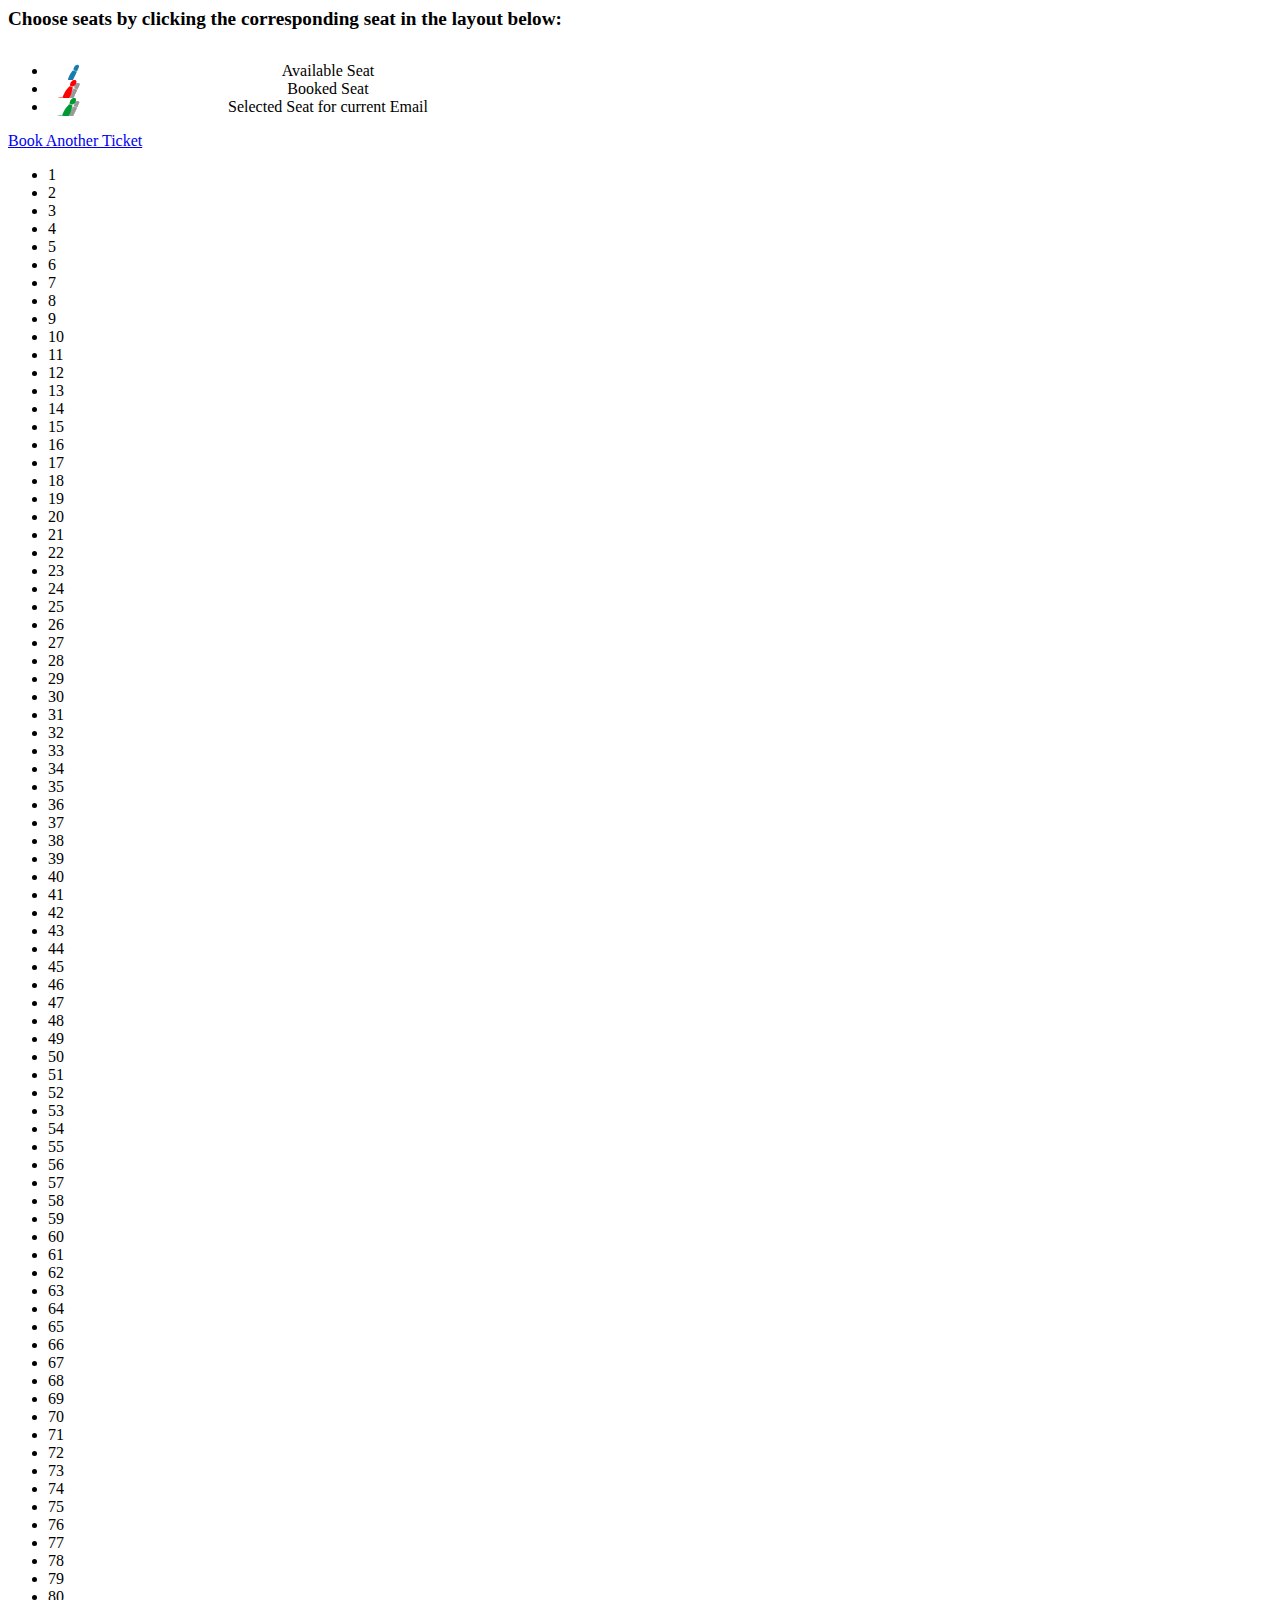
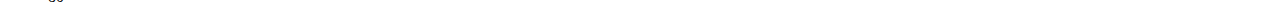
<file: one/index.html>
<html class="gr__nelabhkotiya_esy_es">

<head>
    <title>Bookings</title>
</head>

<body data-gr-c-s-loaded="true">
    <h2 style="font-size:1.2em;"> Choose seats by clicking the corresponding seat in the layout below:</h2>
    <div style="display: block;width:600px;text-align:center;overflow:auto">
        <ul id="seatDescription">
            <li style="background:url('images/available_seat_img.gif') no-repeat scroll 0 0 transparent;">Available Seat</li>
            <li style="background:url('images/booked_seat_img.gif') no-repeat scroll 0 0 transparent;">Booked Seat</li>
            <li style="background:url('images/selected_seat_img.gif') no-repeat scroll 0 0 transparent;">Selected Seat for current Email</li>
        </ul>
    </div>
    <a href="index.html"> Book Another Ticket</a>
    <div id="holder">
        <ul id="place">
            <li class="seat selectedSeat" style="top:0px;left:0px">
                <a title="1">1</a>
            </li>
            <li class="seat selectedSeat" style="top:0px;left:35px">
                <a title="2">2</a>
            </li>
            <li class="seat selectedSeat" style="top:0px;left:70px">
                <a title="3">3</a>
            </li>
            <li class="seat selectedSeat" style="top:0px;left:105px">
                <a title="4">4</a>
            </li>
            <li class="seat selectedSeat" style="top:0px;left:140px">
                <a title="5">5</a>
            </li>
            <li class="seat selectedSeat" style="top:0px;left:175px">
                <a title="6">6</a>
            </li>
            <li class="seat selectedSeat" style="top:0px;left:210px">
                <a title="7">7</a>
            </li>
            <li class="seat selectedSeat" style="top:35px;left:0px">
                <a title="8">8</a>
            </li>
            <li class="seat selectedSeat" style="top:35px;left:35px">
                <a title="9">9</a>
            </li>
            <li class="seat selectedSeat" style="top:35px;left:70px">
                <a title="10">10</a>
            </li>
            <li class="seat selectedSeat" style="top:35px;left:105px">
                <a title="11">11</a>
            </li>
            <li class="seat selectedSeat" style="top:35px;left:140px">
                <a title="12">12</a>
            </li>
            <li class="seat selectedSeat" style="top:35px;left:175px">
                <a title="13">13</a>
            </li>
            <li class="seat selectedSeat" style="top:35px;left:210px">
                <a title="14">14</a>
            </li>
            <li class="seat selectedSeat" style="top:70px;left:0px">
                <a title="15">15</a>
            </li>
            <li class="seat selectedSeat" style="top:70px;left:35px">
                <a title="16">16</a>
            </li>
            <li class="seat selectedSeat" style="top:70px;left:70px">
                <a title="17">17</a>
            </li>
            <li class="seat selectedSeat" style="top:70px;left:105px">
                <a title="18">18</a>
            </li>
            <li class="seat selectedSeat" style="top:70px;left:140px">
                <a title="19">19</a>
            </li>
            <li class="seat selectedSeat" style="top:70px;left:175px">
                <a title="20">20</a>
            </li>
            <li class="seat " style="top:70px;left:210px">
                <a title="21">21</a>
            </li>
            <li class="seat selectedSeat" style="top:105px;left:0px">
                <a title="22">22</a>
            </li>
            <li class="seat selectedSeat" style="top:105px;left:35px">
                <a title="23">23</a>
            </li>
            <li class="seat selectedSeat" style="top:105px;left:70px">
                <a title="24">24</a>
            </li>
            <li class="seat selectedSeat" style="top:105px;left:105px">
                <a title="25">25</a>
            </li>
            <li class="seat selectedSeat" style="top:105px;left:140px">
                <a title="26">26</a>
            </li>
            <li class="seat selectedSeat" style="top:105px;left:175px">
                <a title="27">27</a>
            </li>
            <li class="seat selectedSeat" style="top:105px;left:210px">
                <a title="28">28</a>
            </li>
            <li class="seat selectedSeat" style="top:140px;left:0px">
                <a title="29">29</a>
            </li>
            <li class="seat selectedSeat" style="top:140px;left:35px">
                <a title="30">30</a>
            </li>
            <li class="seat selectedSeat" style="top:140px;left:70px">
                <a title="31">31</a>
            </li>
            <li class="seat selectedSeat" style="top:140px;left:105px">
                <a title="32">32</a>
            </li>
            <li class="seat selectedSeat" style="top:140px;left:140px">
                <a title="33">33</a>
            </li>
            <li class="seat selectedSeat" style="top:140px;left:175px">
                <a title="34">34</a>
            </li>
            <li class="seat selectedSeat" style="top:140px;left:210px">
                <a title="35">35</a>
            </li>
            <li class="seat selectedSeat" style="top:175px;left:0px">
                <a title="36">36</a>
            </li>
            <li class="seat selectedSeat" style="top:175px;left:35px">
                <a title="37">37</a>
            </li>
            <li class="seat selectedSeat" style="top:175px;left:70px">
                <a title="38">38</a>
            </li>
            <li class="seat selectedSeat" style="top:175px;left:105px">
                <a title="39">39</a>
            </li>
            <li class="seat selectedSeat" style="top:175px;left:140px">
                <a title="40">40</a>
            </li>
            <li class="seat selectedSeat" style="top:175px;left:175px">
                <a title="41">41</a>
            </li>
            <li class="seat selectedSeat" style="top:175px;left:210px">
                <a title="42">42</a>
            </li>
            <li class="seat selectedSeat" style="top:210px;left:0px">
                <a title="43">43</a>
            </li>
            <li class="seat selectedSeat" style="top:210px;left:35px">
                <a title="44">44</a>
            </li>
            <li class="seat selectedSeat" style="top:210px;left:70px">
                <a title="45">45</a>
            </li>
            <li class="seat selectedSeat" style="top:210px;left:105px">
                <a title="46">46</a>
            </li>
            <li class="seat selectedSeat" style="top:210px;left:140px">
                <a title="47">47</a>
            </li>
            <li class="seat selectedSeat" style="top:210px;left:175px">
                <a title="48">48</a>
            </li>
            <li class="seat " style="top:210px;left:210px">
                <a title="49">49</a>
            </li>
            <li class="seat selectedSeat" style="top:245px;left:0px">
                <a title="50">50</a>
            </li>
            <li class="seat selectedSeat" style="top:245px;left:35px">
                <a title="51">51</a>
            </li>
            <li class="seat selectedSeat" style="top:245px;left:70px">
                <a title="52">52</a>
            </li>
            <li class="seat selectedSeat" style="top:245px;left:105px">
                <a title="53">53</a>
            </li>
            <li class="seat selectedSeat" style="top:245px;left:140px">
                <a title="54">54</a>
            </li>
            <li class="seat selectedSeat" style="top:245px;left:175px">
                <a title="55">55</a>
            </li>
            <li class="seat selectedSeat" style="top:245px;left:210px">
                <a title="56">56</a>
            </li>
            <li class="seat selectedSeat" style="top:280px;left:0px">
                <a title="57">57</a>
            </li>
            <li class="seat selectedSeat" style="top:280px;left:35px">
                <a title="58">58</a>
            </li>
            <li class="seat selectedSeat" style="top:280px;left:70px">
                <a title="59">59</a>
            </li>
            <li class="seat selectedSeat" style="top:280px;left:105px">
                <a title="60">60</a>
            </li>
            <li class="seat selectedSeat" style="top:280px;left:140px">
                <a title="61">61</a>
            </li>
            <li class="seat selectingSeat" style="top:280px;left:175px">
                <a title="62">62</a>
            </li>
            <li class="seat " style="top:280px;left:210px">
                <a title="63">63</a>
            </li>
            <li class="seat selectedSeat" style="top:315px;left:0px">
                <a title="64">64</a>
            </li>
            <li class="seat selectedSeat" style="top:315px;left:35px">
                <a title="65">65</a>
            </li>
            <li class="seat selectedSeat" style="top:315px;left:70px">
                <a title="66">66</a>
            </li>
            <li class="seat selectedSeat" style="top:315px;left:105px">
                <a title="67">67</a>
            </li>
            <li class="seat selectedSeat" style="top:315px;left:140px">
                <a title="68">68</a>
            </li>
            <li class="seat " style="top:315px;left:175px">
                <a title="69">69</a>
            </li>
            <li class="seat " style="top:315px;left:210px">
                <a title="70">70</a>
            </li>
            <li class="seat selectedSeat" style="top:350px;left:0px">
                <a title="71">71</a>
            </li>
            <li class="seat selectedSeat" style="top:350px;left:35px">
                <a title="72">72</a>
            </li>
            <li class="seat selectedSeat" style="top:350px;left:70px">
                <a title="73">73</a>
            </li>
            <li class="seat selectedSeat" style="top:350px;left:105px">
                <a title="74">74</a>
            </li>
            <li class="seat selectedSeat" style="top:350px;left:140px">
                <a title="75">75</a>
            </li>
            <li class="seat selectedSeat" style="top:350px;left:175px">
                <a title="76">76</a>
            </li>
            <li class="seat selectedSeat" style="top:350px;left:210px">
                <a title="77">77</a>
            </li>
            <li class="seat selectedSeat" style="top:385px;left:0px">
                <a title="78">78</a>
            </li>
            <li class="seat selectedSeat" style="top:385px;left:35px">
                <a title="79">79</a>
            </li>
            <li class="seat selectedSeat" style="top:385px;left:70px">
                <a title="80">80</a>
            </li>
        </ul>
    </div>
</body>

</html>
</file>
